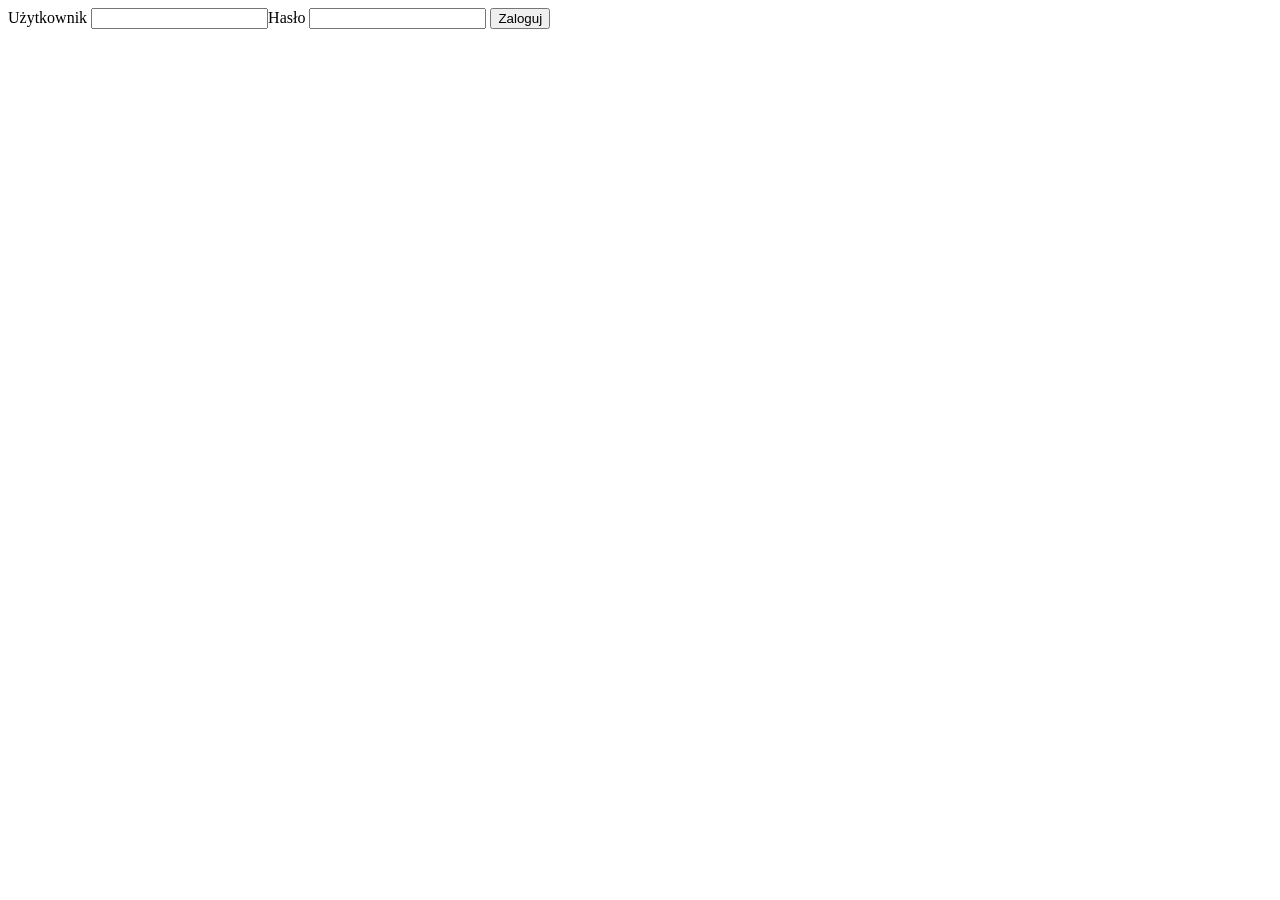
<file: deploy/demo-lab/webpanel/html/admin/index.html>
<!DOCTYPE html>
<html lang="pl"><head><meta charset="utf-8"><title>Panel administracyjny – logowanie</title></head>
<body><form><label>Użytkownik <input name="user"></label><label>Hasło <input name="password" type="password"></label>
<input type="submit" value="Zaloguj"></form></body></html>
</file>
